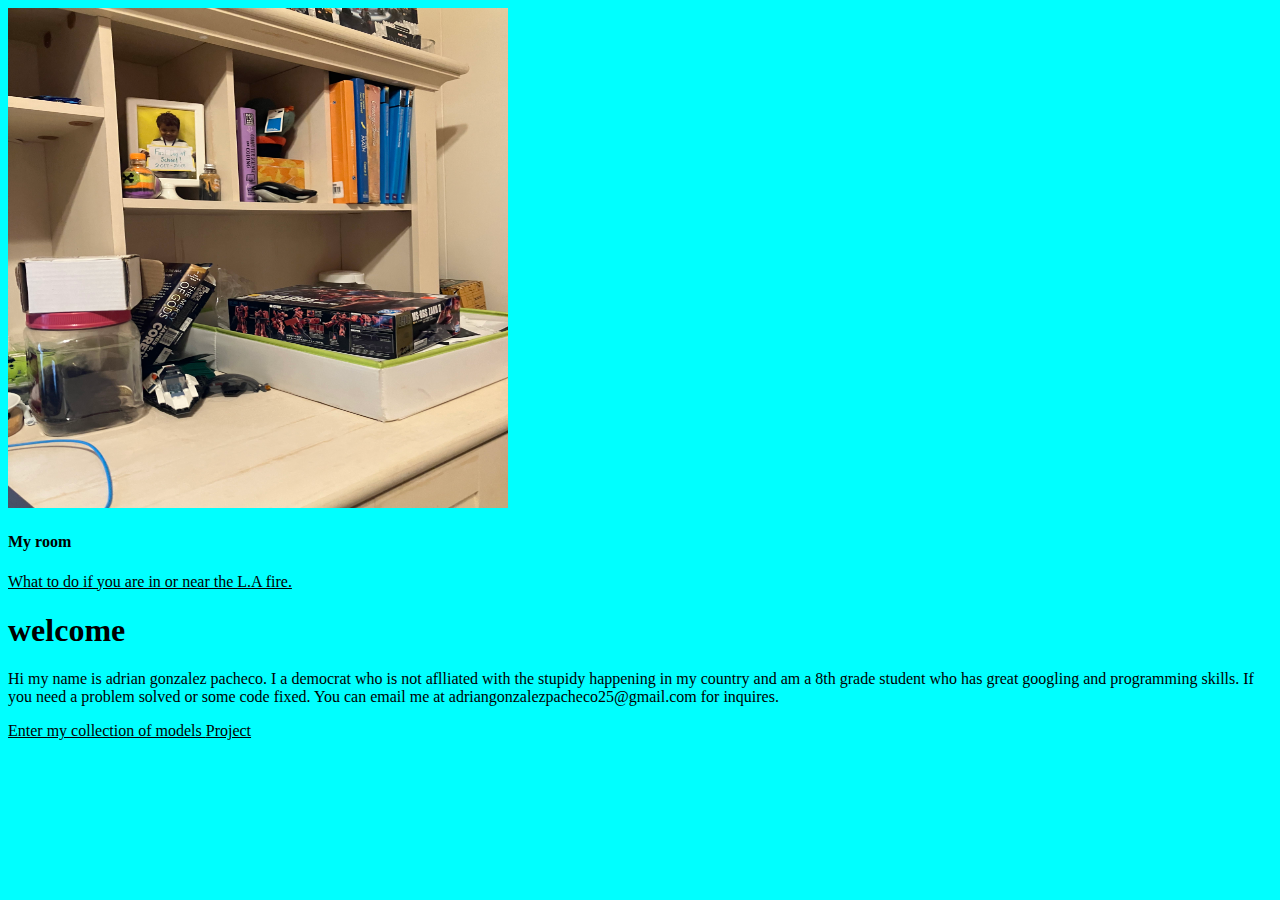
<file: Index.html>
<!DOCTYPE html>
<html lang="en">
    <link rel="stylesheet" href="Profilocolorsetting.css">
<head>
    <meta charset="UTF-8">
    <meta name="viewport" content="width=device-width, initial-scale=1.0">
    <title>Porfilo</title>
</head>
<Header>
    
</Header>
<body>
    <img src="IMG_0344.jpg" alt="My house" height="500" width="500"/>
    <h4>My room</h4>
    <a href="HelpView.html"> What to do if you are in or near the L.A fire.</a>
    
    <H1> welcome</H1>
    <p>
        Hi my name is adrian gonzalez pacheco. I a democrat who is not aflliated with the stupidy happening in my country
     and am a 8th grade student who has great googling and programming skills. If you need a problem solved or some code fixed.
     You can email me at adriangonzalezpacheco25@gmail.com for inquires.
     </p>
    <a href="GalleryView.html"> Enter my collection of models </a> 
    <a href="/Users/J.A.R.V.I.S/Desktop/Adrian porfilo/Project files/mainView.html">Project</a>
    

    
</body>
</html>
</file>
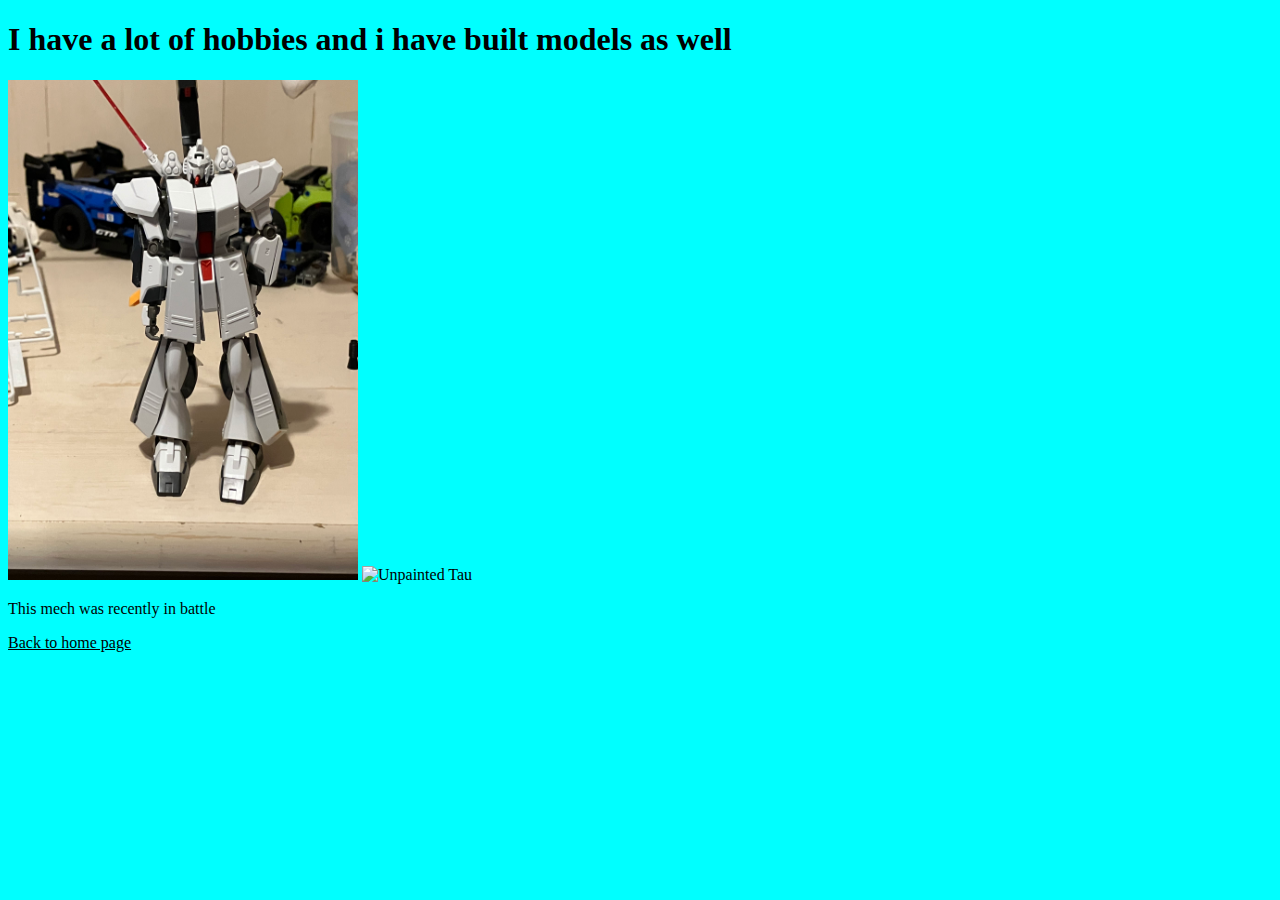
<file: GalleryView.html>
<!DOCTYPE html>
<html lang="en">
    
<head>
    
    <meta charset="UTF-8">
    <meta name="viewport" content="width=device-width, initial-scale=1.0">
    <title>The collection.</title>
    
    
    <link rel="stylesheet" href="Profilocolorsetting.css">
</head>
<body>
    <h1>I have a lot of hobbies and i have built models as well</h1>
    <img src="IMG_0154.jpg" alt="My second gunpla I have built " height="500" width="350">
    <img scr="TauUnPainted.jpg" alt="Unpainted Tau" height="500" width="350"></img>
    <p> This mech was recently in battle </p>
    <a href="Adrian-porfilo.html">Back to home page</a>
    
</body>

</html>
</file>
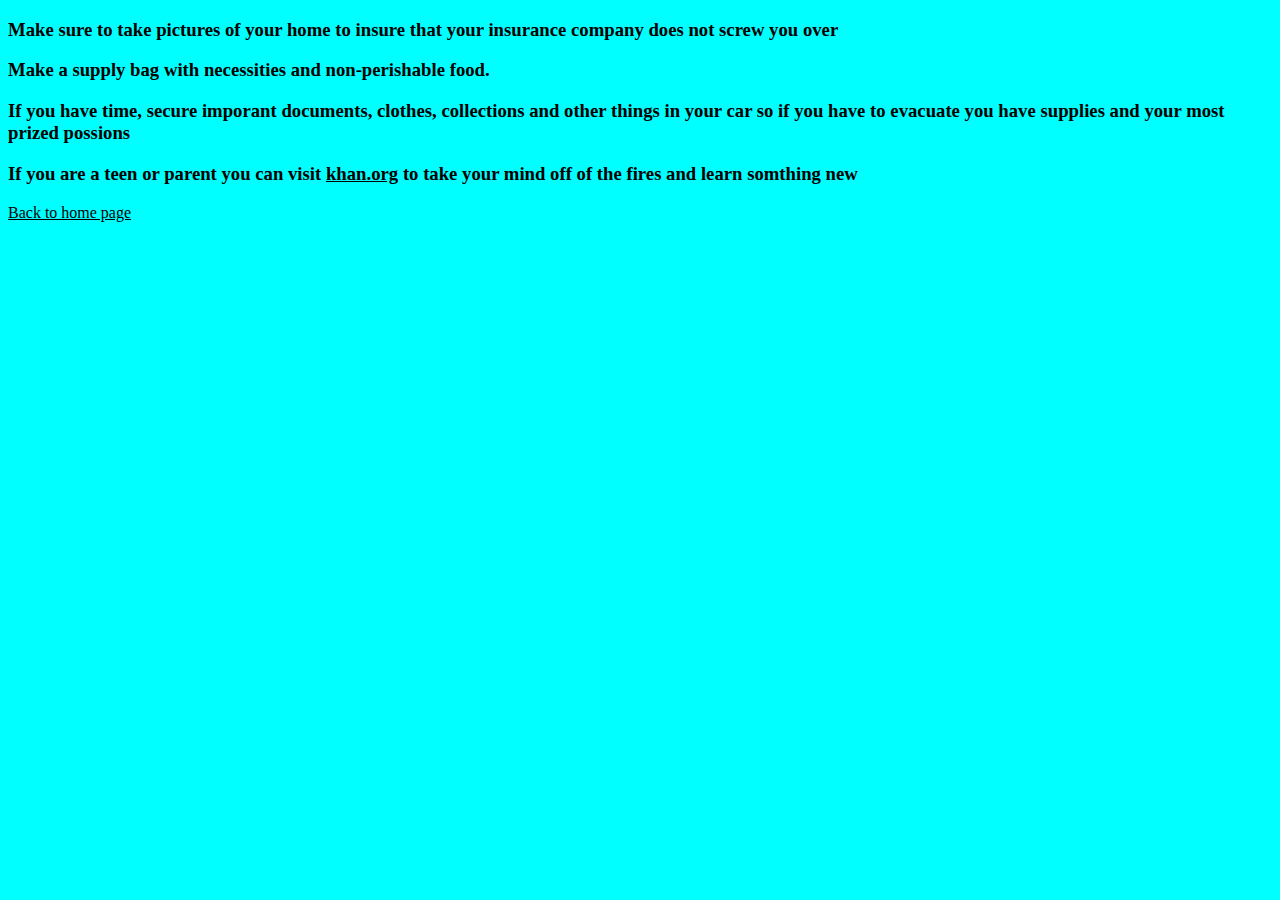
<file: HelpView.html>
<!DOCTYPE html>
<html lang="en">
<head>
    <meta charset="UTF-8">
    <meta name="viewport" content="width=device-width, initial-scale=1.0">
    <title>La fire reources</title>
    <link rel="stylesheet" href="Profilocolorsetting.css">
</head>
<body>
    <h3>Make sure to take pictures of your home to insure that your insurance company does not screw you over</h3>
    <h3> Make a supply bag with necessities and non-perishable food.</h3>
    <h3>If you have time, secure imporant documents, clothes, collections and other things in your car so if you have to evacuate you have supplies and your most prized possions</h3>
    <h3> If you are a teen or parent you can visit <a href="https://www.khanacademy.org/"> khan.org</a> to take your mind off of the fires and learn somthing new</h3>
    <a href="Index.html">Back to home page</a>
</body>
</html>
</file>
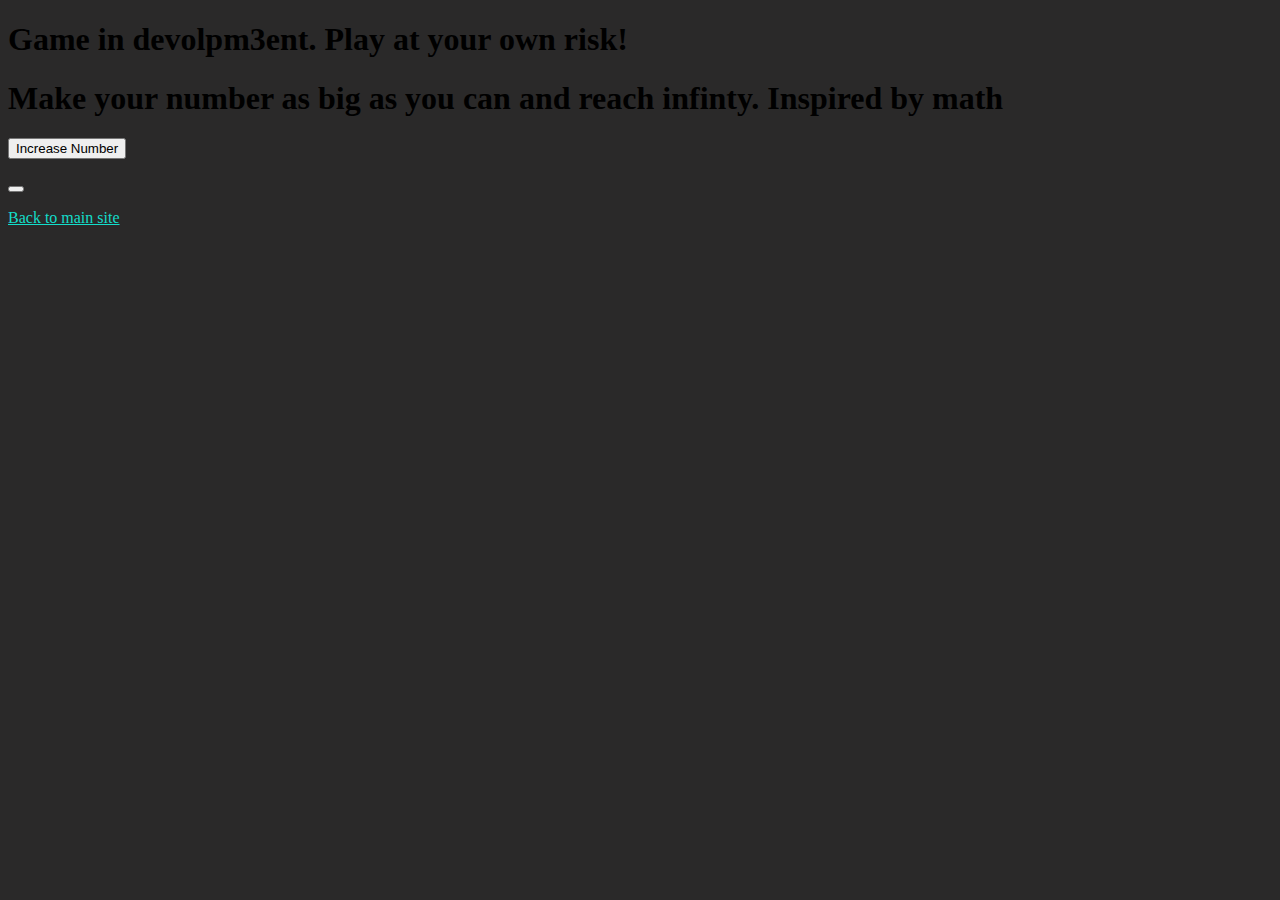
<file: Project files/mainView.html>
<!DOCTYPE html>
<html lang="en">
    <link rel="stylesheet" href="game.css">
<head>
    <meta charset="UTF-8">
    <meta name="viewport" content="width=device-width, initial-scale=1.0">
    <title>idle mathematics</title>
</head>
<body>
    <h1>Game in devolpm3ent. Play at your own risk!</h1>
    <h1>Make your number as big as you can and reach infinty. Inspired by math</h1>
    <script src="MathIdle.js" charset="UTF-8" type="text/javascript"></script>
    <Button onclick="increaseNumber()" align="left">Increase Number</Button>
    <p id="totalNumber" align="left"></p>
    <button onclick="BuyaAvariable()" id="avariblebuyer"></button>
    <p id="log"></p>
    <a href="/Users/J.A.R.V.I.S/Desktop/Adrian porfilo/Adrian-porfilo.html">Back to main site</a>
</body>
</html>
</file>
<file: Profilocolorsetting.css>
body {
    background-color: aqua;
}
h1 {
    color: black;
}
a {
    color: black;
    
}
button {
    size: 20px
}
</file>
<file: Project files/game.css>
body {
    background-color: rgb(42, 41, 41);
}
a {
    color: #13ddca;
}
</file>
